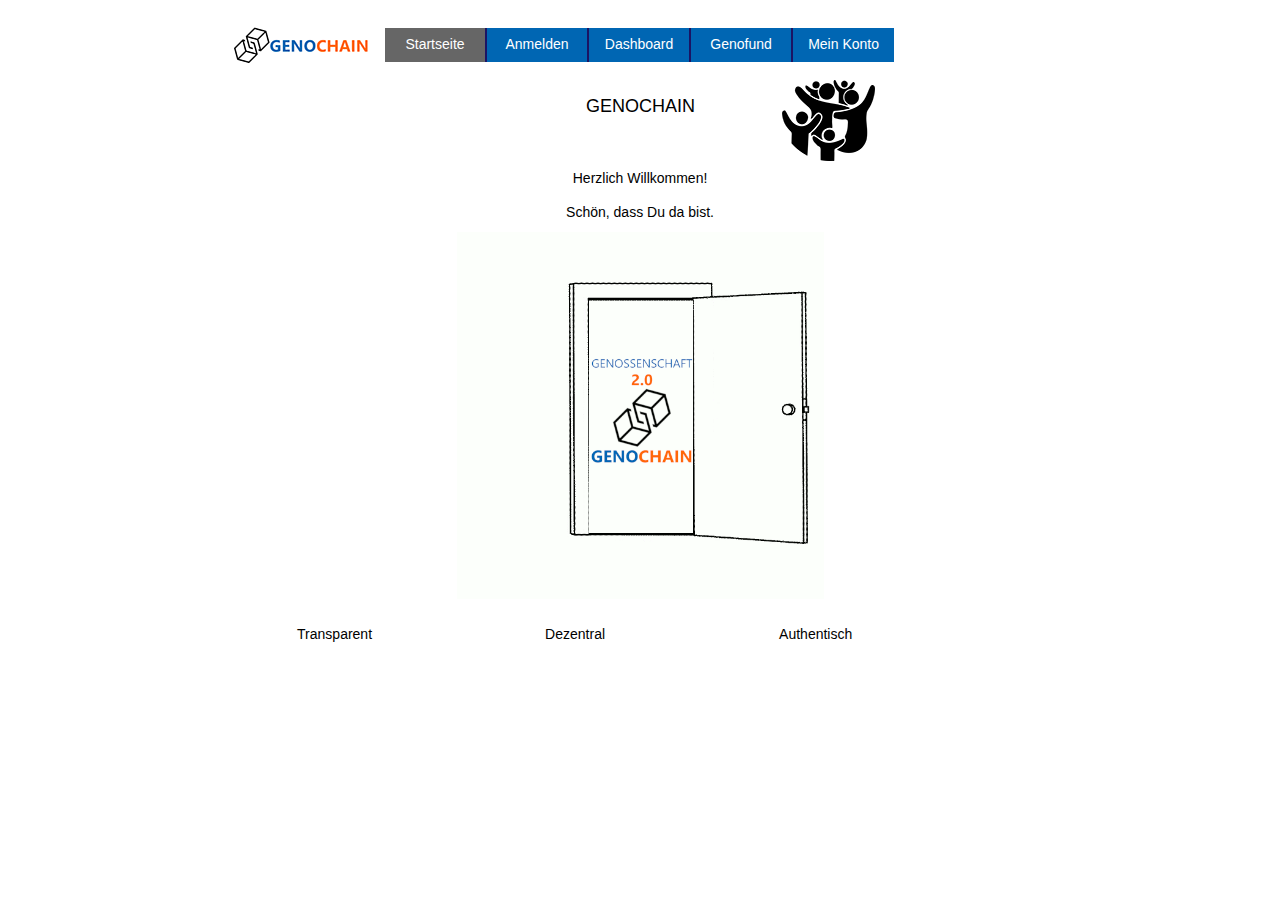
<file: frontend/startseite.html>
<!DOCTYPE html>
<html class="nojs html css_verticalspacer" lang="de-DE">
 <head>

  <meta http-equiv="Content-type" content="text/html;charset=UTF-8"/>
  <meta name="generator" content="2018.1.0.386"/>
  <meta name="viewport" content="width=device-width, initial-scale=1.0"/>
  
  <script type="text/javascript">
   // Update the 'nojs'/'js' class on the html node
document.documentElement.className = document.documentElement.className.replace(/\bnojs\b/g, 'js');

// Check that all required assets are uploaded and up-to-date
if(typeof Muse == "undefined") window.Muse = {}; window.Muse.assets = {"required":["museutils.js", "museconfig.js", "jquery.musemenu.js", "jquery.watch.js", "require.js", "startseite.css"], "outOfDate":[]};
</script>
  
  <title>Startseite</title>
  <!-- CSS -->
  <link rel="stylesheet" type="text/css" href="css/site_global.css?crc=444006867"/>
  <link rel="stylesheet" type="text/css" href="css/master_a-musters.css?crc=448344810"/>
  <link rel="stylesheet" type="text/css" href="css/startseite.css?crc=3879150003" id="pagesheet"/>
  <!-- JS includes -->
  <!--[if lt IE 9]>
  <script src="scripts/html5shiv.js?crc=4241844378" type="text/javascript"></script>
  <![endif]-->
   </head>
 <body>

  <div class="clearfix borderbox" id="page"><!-- column -->
   <div class="clearfix colelem" id="pu1489"><!-- group -->
    <div class="clip_frame grpelem" id="u1489"><!-- image -->
     <img class="block" id="u1489_img" src="images/logo%20genochain%20transparent.png?crc=4140939935" alt="" data-heightwidthratio="0.34868421052631576" data-image-width="152" data-image-height="53"/>
    </div>
    <nav class="MenuBar clearfix grpelem" id="menuu188"><!-- horizontal box -->
     <div class="MenuItemContainer clearfix grpelem" id="u189"><!-- vertical box -->
      <a class="nonblock nontext MenuItem MenuItemWithSubMenu MuseMenuActive borderbox clearfix colelem" id="u192" href="startseite.html"><!-- horizontal box --><div class="MenuItemLabel NoWrap clearfix grpelem" id="u194-4"><!-- content --><p>Startseite</p></div></a>
     </div>
     <div class="MenuItemContainer clearfix grpelem" id="u233"><!-- vertical box -->
      <a class="nonblock nontext MenuItem MenuItemWithSubMenu borderbox clearfix colelem" id="u234" href="anmelden.html"><!-- horizontal box --><div class="MenuItemLabel NoWrap clearfix grpelem" id="u236-4"><!-- content --><p>Anmelden</p></div></a>
     </div>
     <div class="MenuItemContainer clearfix grpelem" id="u254"><!-- vertical box -->
      <a class="nonblock nontext MenuItem MenuItemWithSubMenu borderbox clearfix colelem" id="u257" href="dashboard.html"><!-- horizontal box --><div class="MenuItemLabel NoWrap clearfix grpelem" id="u260-4"><!-- content --><p>Dashboard</p></div></a>
     </div>
     <div class="MenuItemContainer clearfix grpelem" id="u1604"><!-- vertical box -->
      <a class="nonblock nontext MenuItem MenuItemWithSubMenu borderbox clearfix colelem" id="u1605" href="genofund.html"><!-- horizontal box --><div class="MenuItemLabel NoWrap clearfix grpelem" id="u1607-4"><!-- content --><p>Genofund</p></div></a>
     </div>
     <div class="MenuItemContainer clearfix grpelem" id="u1273"><!-- vertical box -->
      <a class="nonblock nontext MenuItem MenuItemWithSubMenu borderbox clearfix colelem" id="u1276" href="mein-konto.html"><!-- horizontal box --><div class="MenuItemLabel NoWrap clearfix grpelem" id="u1279-4"><!-- content --><p>Mein Konto</p></div></a>
     </div>
    </nav>
   </div>
   <div class="clearfix colelem" id="pu305-4"><!-- group -->
    <div class="clearfix grpelem" id="u305-4"><!-- content -->
     <p>GENOCHAIN</p>
    </div>
    <div class="clip_frame grpelem" id="u2213"><!-- image -->
     <img class="block" id="u2213_img" src="images/pngkeycom-family-symbol-png-4237627.png?crc=144566002" alt="" data-heightwidthratio="0.8709677419354839" data-image-width="93" data-image-height="81"/>
    </div>
   </div>
   <div class="clearfix colelem" id="pu302-7"><!-- group -->
    <div class="clearfix grpelem" id="u302-7"><!-- content -->
     <p>Herzlich Willkommen!</p>
     <p>&nbsp;</p>
     <p>Schön, dass Du da bist.</p>
    </div>
    <div class="clip_frame grpelem" id="u2241"><!-- image -->
     <img class="block" id="u2241_img" src="images/door%20final.gif?crc=229065650" alt="" data-heightwidthratio="1" data-image-width="367" data-image-height="367"/>
    </div>
   </div>
   <div class="clearfix colelem" id="pu308"><!-- group -->
    <div class="clearfix grpelem" id="u308"><!-- group -->
     <div class="clearfix grpelem" id="u326-4"><!-- content -->
      <p>Transparent</p>
     </div>
    </div>
    <div class="clearfix grpelem" id="u320"><!-- group -->
     <div class="clearfix grpelem" id="u332-4"><!-- content -->
      <p>Dezentral</p>
     </div>
    </div>
    <div class="clearfix grpelem" id="u323"><!-- group -->
     <div class="clearfix grpelem" id="u335-4"><!-- content -->
      <p>Authentisch</p>
     </div>
    </div>
   </div>
   <div class="verticalspacer" data-offset-top="717" data-content-above-spacer="716" data-content-below-spacer="61" data-sizePolicy="fixed" data-pintopage="page_fixedLeft"></div>
  </div>
  <!-- Other scripts -->
  <script type="text/javascript">
   // Decide whether to suppress missing file error or not based on preference setting
var suppressMissingFileError = false
</script>
  <script type="text/javascript">
   window.Muse.assets.check=function(c){if(!window.Muse.assets.checked){window.Muse.assets.checked=!0;var b={},d=function(a,b){if(window.getComputedStyle){var c=window.getComputedStyle(a,null);return c&&c.getPropertyValue(b)||c&&c[b]||""}if(document.documentElement.currentStyle)return(c=a.currentStyle)&&c[b]||a.style&&a.style[b]||"";return""},a=function(a){if(a.match(/^rgb/))return a=a.replace(/\s+/g,"").match(/([\d\,]+)/gi)[0].split(","),(parseInt(a[0])<<16)+(parseInt(a[1])<<8)+parseInt(a[2]);if(a.match(/^\#/))return parseInt(a.substr(1),
16);return 0},f=function(f){for(var g=document.getElementsByTagName("link"),j=0;j<g.length;j++)if("text/css"==g[j].type){var l=(g[j].href||"").match(/\/?css\/([\w\-]+\.css)\?crc=(\d+)/);if(!l||!l[1]||!l[2])break;b[l[1]]=l[2]}g=document.createElement("div");g.className="version";g.style.cssText="display:none; width:1px; height:1px;";document.getElementsByTagName("body")[0].appendChild(g);for(j=0;j<Muse.assets.required.length;){var l=Muse.assets.required[j],k=l.match(/([\w\-\.]+)\.(\w+)$/),i=k&&k[1]?
k[1]:null,k=k&&k[2]?k[2]:null;switch(k.toLowerCase()){case "css":i=i.replace(/\W/gi,"_").replace(/^([^a-z])/gi,"_$1");g.className+=" "+i;i=a(d(g,"color"));k=a(d(g,"backgroundColor"));i!=0||k!=0?(Muse.assets.required.splice(j,1),"undefined"!=typeof b[l]&&(i!=b[l]>>>24||k!=(b[l]&16777215))&&Muse.assets.outOfDate.push(l)):j++;g.className="version";break;case "js":j++;break;default:throw Error("Unsupported file type: "+k);}}c?c().jquery!="1.8.3"&&Muse.assets.outOfDate.push("jquery-1.8.3.min.js"):Muse.assets.required.push("jquery-1.8.3.min.js");
g.parentNode.removeChild(g);if(Muse.assets.outOfDate.length||Muse.assets.required.length)g="Einige der Dateien auf dem Server fehlen oder sind ungültig. Löschen Sie den Browser-Cache und versuchen Sie es erneut. Wenn das Problem weiterhin besteht, wenden Sie sich an den Autor der Website.",f&&Muse.assets.outOfDate.length&&(g+="\nOut of date: "+Muse.assets.outOfDate.join(",")),f&&Muse.assets.required.length&&(g+="\nMissing: "+Muse.assets.required.join(",")),suppressMissingFileError?(g+="\nUse SuppressMissingFileError key in AppPrefs.xml to show missing file error pop up.",console.log(g)):alert(g)};location&&location.search&&location.search.match&&location.search.match(/muse_debug/gi)?
setTimeout(function(){f(!0)},5E3):f()}};
var muse_init=function(){require.config({baseUrl:""});require(["jquery","museutils","whatinput","jquery.musemenu","jquery.watch"],function(c){var $ = c;$(document).ready(function(){try{
window.Muse.assets.check($);/* body */
Muse.Utils.transformMarkupToFixBrowserProblemsPreInit();/* body */
Muse.Utils.prepHyperlinks(true);/* body */
Muse.Utils.makeButtonsVisibleAfterSettingMinWidth();/* body */
Muse.Utils.initWidget('.MenuBar', ['#bp_infinity'], function(elem) { return $(elem).museMenu(); });/* unifiedNavBar */
Muse.Utils.fullPage('#page');/* 100% height page */
Muse.Utils.showWidgetsWhenReady();/* body */
Muse.Utils.transformMarkupToFixBrowserProblems();/* body */
}catch(b){if(b&&"function"==typeof b.notify?b.notify():Muse.Assert.fail("Error calling selector function: "+b),false)throw b;}})})};

</script>
  <!-- RequireJS script -->
  <script src="scripts/require.js?crc=7928878" type="text/javascript" async data-main="scripts/museconfig.js?crc=310584261" onload="if (requirejs) requirejs.onError = function(requireType, requireModule) { if (requireType && requireType.toString && requireType.toString().indexOf && 0 <= requireType.toString().indexOf('#scripterror')) window.Muse.assets.check(); }" onerror="window.Muse.assets.check();"></script>
   </body>
</html>
</file>
<file: frontend/css/site_global.css>
html{min-height:100%;min-width:100%;-ms-text-size-adjust:none;}body,div,dl,dt,dd,ul,ol,li,nav,h1,h2,h3,h4,h5,h6,pre,code,form,fieldset,legend,input,button,textarea,p,blockquote,th,td,a{margin:0px;padding:0px;border-width:0px;border-style:solid;border-color:transparent;-webkit-transform-origin:left top;-ms-transform-origin:left top;-o-transform-origin:left top;transform-origin:left top;background-repeat:no-repeat;}button.submit-btn{-moz-box-sizing:content-box;-webkit-box-sizing:content-box;box-sizing:content-box;}.transition{-webkit-transition-property:background-image,background-position,background-color,border-color,border-radius,color,font-size,font-style,font-weight,letter-spacing,line-height,text-align,box-shadow,text-shadow,opacity;transition-property:background-image,background-position,background-color,border-color,border-radius,color,font-size,font-style,font-weight,letter-spacing,line-height,text-align,box-shadow,text-shadow,opacity;}.transition *{-webkit-transition:inherit;transition:inherit;}table{border-collapse:collapse;border-spacing:0px;}fieldset,img{border:0px;border-style:solid;-webkit-transform-origin:left top;-ms-transform-origin:left top;-o-transform-origin:left top;transform-origin:left top;}address,caption,cite,code,dfn,em,strong,th,var,optgroup{font-style:inherit;font-weight:inherit;}del,ins{text-decoration:none;}li{list-style:none;}caption,th{text-align:left;}h1,h2,h3,h4,h5,h6{font-size:100%;font-weight:inherit;}input,button,textarea,select,optgroup,option{font-family:inherit;font-size:inherit;font-style:inherit;font-weight:inherit;}.form-grp input,.form-grp textarea{-webkit-appearance:none;-webkit-border-radius:0;}body{font-family:Arial, Helvetica Neue, Helvetica, sans-serif;text-align:left;font-size:14px;line-height:17px;word-wrap:break-word;text-rendering:optimizeLegibility;-moz-font-feature-settings:'liga';-ms-font-feature-settings:'liga';-webkit-font-feature-settings:'liga';font-feature-settings:'liga';}a:link{color:#0000FF;text-decoration:underline;}a:visited{color:#800080;text-decoration:underline;}a:hover{color:#0000FF;text-decoration:underline;}a:active{color:#EE0000;text-decoration:underline;}a.nontext{color:black;text-decoration:none;font-style:normal;font-weight:normal;}.normal_text{color:#000000;direction:ltr;font-family:Arial, Helvetica Neue, Helvetica, sans-serif;font-size:14px;font-style:normal;font-weight:normal;letter-spacing:0px;line-height:17px;text-align:left;text-decoration:none;text-indent:0px;text-transform:none;vertical-align:0px;padding:0px;}.list0 li:before{position:absolute;right:100%;letter-spacing:0px;text-decoration:none;font-weight:normal;font-style:normal;}.rtl-list li:before{right:auto;left:100%;}.nls-None > li:before,.nls-None .list3 > li:before,.nls-None .list6 > li:before{margin-right:6px;content:'•';}.nls-None .list1 > li:before,.nls-None .list4 > li:before,.nls-None .list7 > li:before{margin-right:6px;content:'○';}.nls-None,.nls-None .list1,.nls-None .list2,.nls-None .list3,.nls-None .list4,.nls-None .list5,.nls-None .list6,.nls-None .list7,.nls-None .list8{padding-left:34px;}.nls-None.rtl-list,.nls-None .list1.rtl-list,.nls-None .list2.rtl-list,.nls-None .list3.rtl-list,.nls-None .list4.rtl-list,.nls-None .list5.rtl-list,.nls-None .list6.rtl-list,.nls-None .list7.rtl-list,.nls-None .list8.rtl-list{padding-left:0px;padding-right:34px;}.nls-None .list2 > li:before,.nls-None .list5 > li:before,.nls-None .list8 > li:before{margin-right:6px;content:'-';}.nls-None.rtl-list > li:before,.nls-None .list1.rtl-list > li:before,.nls-None .list2.rtl-list > li:before,.nls-None .list3.rtl-list > li:before,.nls-None .list4.rtl-list > li:before,.nls-None .list5.rtl-list > li:before,.nls-None .list6.rtl-list > li:before,.nls-None .list7.rtl-list > li:before,.nls-None .list8.rtl-list > li:before{margin-right:0px;margin-left:6px;}.TabbedPanelsTab{white-space:nowrap;}.MenuBar .MenuBarView,.MenuBar .SubMenuView{display:block;list-style:none;}.MenuBar .SubMenu{display:none;position:absolute;}.NoWrap{white-space:nowrap;word-wrap:normal;}.rootelem{margin-left:auto;margin-right:auto;}.colelem{display:inline;float:left;clear:both;}.clearfix:after{content:"\0020";visibility:hidden;display:block;height:0px;clear:both;}*:first-child+html .clearfix{zoom:1;}.clip_frame{overflow:hidden;}.popup_anchor{position:relative;width:0px;height:0px;}.allow_click_through *{pointer-events:auto;}.popup_element{z-index:100000;}.svg{display:block;vertical-align:top;}span.wrap{content:'';clear:left;display:block;}span.actAsInlineDiv{display:inline-block;}.position_content,.excludeFromNormalFlow{float:left;}.preload_images{position:absolute;overflow:hidden;left:-9999px;top:-9999px;height:1px;width:1px;}.preload{height:1px;width:1px;}.animateStates{-webkit-transition:0.3s ease-in-out;-moz-transition:0.3s ease-in-out;-o-transition:0.3s ease-in-out;transition:0.3s ease-in-out;}[data-whatinput="mouse"] *:focus,[data-whatinput="touch"] *:focus,input:focus,textarea:focus{outline:none;}textarea{resize:none;overflow:auto;}.allow_click_through,.fld-prompt{pointer-events:none;}.wrapped-input{position:absolute;top:0px;left:0px;background:transparent;border:none;}.submit-btn{z-index:50000;cursor:pointer;}.anchor_item{width:22px;height:18px;}.MenuBar .SubMenuVisible,.MenuBarVertical .SubMenuVisible,.MenuBar .SubMenu .SubMenuVisible,.popup_element.Active,span.actAsPara,.actAsDiv,a.nonblock.nontext,img.block{display:block;}.widget_invisible,.js .invi,.js .mse_pre_init{visibility:hidden;}.ose_ei{visibility:hidden;z-index:0;}.no_vert_scroll{overflow-y:hidden;}.always_vert_scroll{overflow-y:scroll;}.always_horz_scroll{overflow-x:scroll;}.fullscreen{overflow:hidden;left:0px;top:0px;position:fixed;height:100%;width:100%;-moz-box-sizing:border-box;-webkit-box-sizing:border-box;-ms-box-sizing:border-box;box-sizing:border-box;}.fullwidth{position:absolute;}.borderbox{-moz-box-sizing:border-box;-webkit-box-sizing:border-box;-ms-box-sizing:border-box;box-sizing:border-box;}.scroll_wrapper{position:absolute;overflow:auto;left:0px;right:0px;top:0px;bottom:0px;padding-top:0px;padding-bottom:0px;margin-top:0px;margin-bottom:0px;}.browser_width > *{position:absolute;left:0px;right:0px;}.grpelem,.accordion_wrapper{display:inline;float:left;}.fld-checkbox input[type=checkbox],.fld-radiobutton input[type=radio]{position:absolute;overflow:hidden;clip:rect(0px, 0px, 0px, 0px);height:1px;width:1px;margin:-1px;padding:0px;border:0px;}.fld-checkbox input[type=checkbox] + label,.fld-radiobutton input[type=radio] + label{display:inline-block;background-repeat:no-repeat;cursor:pointer;float:left;width:100%;height:100%;}.pointer_cursor,.fld-recaptcha-mode,.fld-recaptcha-refresh,.fld-recaptcha-help{cursor:pointer;}p,h1,h2,h3,h4,h5,h6,ol,ul,span.actAsPara{max-height:1000000px;}.superscript{vertical-align:super;font-size:66%;line-height:0px;}.subscript{vertical-align:sub;font-size:66%;line-height:0px;}.horizontalSlideShow{-ms-touch-action:pan-y;touch-action:pan-y;}.verticalSlideShow{-ms-touch-action:pan-x;touch-action:pan-x;}.colelem100,.verticalspacer{clear:both;}.list0 li,.MenuBar .MenuItemContainer,.SlideShowContentPanel .fullscreen img,.css_verticalspacer .verticalspacer{position:relative;}.popup_element.Inactive,.js .disn,.js .an_invi,.hidden,.breakpoint{display:none;}#muse_css_mq{position:absolute;display:none;background-color:#FFFFFE;}.fluid_height_spacer{width:0.01px;}.muse_check_css{display:none;position:fixed;}@media screen and (-webkit-min-device-pixel-ratio:0){body{text-rendering:auto;}}
</file>
<file: frontend/css/master_a-musters.css>
#menuu188{border-width:0px;border-color:transparent;background-color:#1B1464;}#u192{background-color:#0066B3;}#u192:hover{background-color:#999999;}#u192:active{background-color:#6B6B6B;}#u194-4{border-width:0px;border-color:transparent;background-color:transparent;text-align:center;color:#FFFFFF;font-family:Helvetica, Helvetica Neue, Arial, sans-serif;}#u234{background-color:#0066B3;}#u234:hover{background-color:#999999;}#u234:active{background-color:#6B6B6B;}#u236-4{border-width:0px;border-color:transparent;background-color:transparent;text-align:center;color:#FFFFFF;font-family:Helvetica, Helvetica Neue, Arial, sans-serif;}#u257{background-color:#0066B3;}#u257:hover{background-color:#999999;}#u257:active{background-color:#6B6B6B;}#u260-4{border-width:0px;border-color:transparent;background-color:transparent;text-align:center;color:#FFFFFF;font-family:Helvetica, Helvetica Neue, Arial, sans-serif;}#u1605{background-color:#0066B3;}#u1605:hover{background-color:#999999;}#u1605:active{background-color:#6B6B6B;}#u1607-4{border-width:0px;border-color:transparent;background-color:transparent;text-align:center;color:#FFFFFF;font-family:Helvetica, Helvetica Neue, Arial, sans-serif;}#u1489,#u189,#u233,#u254,#u1604,#u1273{background-color:transparent;}#u1276{background-color:#0066B3;}#u1276:hover{background-color:#999999;}#u1276:active{background-color:#6B6B6B;}#u192.MuseMenuActive,#u234.MuseMenuActive,#u257.MuseMenuActive,#u1605.MuseMenuActive,#u1276.MuseMenuActive{background-color:#666666;}#u1279-4{border-width:0px;border-color:transparent;background-color:transparent;text-align:center;color:#FFFFFF;font-family:Helvetica, Helvetica Neue, Arial, sans-serif;}#u192.MuseMenuActive #u194-4 p,#u234.MuseMenuActive #u236-4 p,#u257.MuseMenuActive #u260-4 p,#u1605.MuseMenuActive #u1607-4 p,#u1276.MuseMenuActive #u1279-4 p{font-family:Helvetica, Helvetica Neue, Arial, sans-serif;}.MenuItem{cursor:pointer;}
</file>
<file: frontend/css/startseite.css>
.version.startseite{color:#0000E7;background-color:#3721B3;}#page{z-index:1;min-height:419px;background-image:none;border-width:0px;border-color:#000000;background-color:transparent;padding-top:19px;padding-bottom:62px;width:100%;max-width:960px;margin-left:auto;margin-right:auto;}#pu1489{z-index:33;width:69.48%;margin-left:6.98%;}#u1489{z-index:33;position:relative;margin-right:-10000px;width:22.79%;}#menuu188{z-index:2;position:relative;margin-right:-10000px;margin-top:9px;width:76.32%;left:23.69%;}#u189{min-height:34px;position:relative;margin-right:-10000px;width:19.65%;}#u192{padding-bottom:17px;position:relative;width:100%;}#u192:hover{min-height:0px;width:100%;margin:0px 0px 0px 0%;}#u192:active{min-height:0px;width:100%;margin:0px 0px 0px 0%;}#u194-4{min-height:17px;position:relative;margin-right:-10000px;top:8px;width:100%;}#u192:hover #u194-4{padding-top:0px;padding-bottom:0px;min-height:17px;width:100%;margin:0px -10000px 0px 0%;}#u192:active #u194-4{padding-top:0px;padding-bottom:0px;min-height:17px;width:100%;margin:0px -10000px 0px 0%;}#u233{min-height:34px;position:relative;margin-right:-10000px;width:19.65%;left:20.04%;}#u234{padding-bottom:17px;position:relative;width:100%;}#u192.MuseMenuActive,#u234:hover{min-height:0px;width:100%;margin:0px 0px 0px 0%;}#u234:active{min-height:0px;width:100%;margin:0px 0px 0px 0%;}#u236-4{min-height:17px;position:relative;margin-right:-10000px;top:8px;width:100%;}#u192.MuseMenuActive #u194-4,#u234:hover #u236-4{padding-top:0px;padding-bottom:0px;min-height:17px;width:100%;margin:0px -10000px 0px 0%;}#u234:active #u236-4{padding-top:0px;padding-bottom:0px;min-height:17px;width:100%;margin:0px -10000px 0px 0%;}#u254{min-height:34px;position:relative;margin-right:-10000px;width:19.65%;left:40.08%;}#u257{padding-bottom:17px;position:relative;width:100%;}#u234.MuseMenuActive,#u257:hover{min-height:0px;width:100%;margin:0px 0px 0px 0%;}#u257:active{min-height:0px;width:100%;margin:0px 0px 0px 0%;}#u260-4{min-height:17px;position:relative;margin-right:-10000px;top:8px;width:100%;}#u234.MuseMenuActive #u236-4,#u257:hover #u260-4{padding-top:0px;padding-bottom:0px;min-height:17px;width:100%;margin:0px -10000px 0px 0%;}#u257:active #u260-4{padding-top:0px;padding-bottom:0px;min-height:17px;width:100%;margin:0px -10000px 0px 0%;}#u1604{min-height:34px;position:relative;margin-right:-10000px;width:19.65%;left:60.12%;}#u1605{padding-bottom:17px;position:relative;width:100%;}#u257.MuseMenuActive,#u1605:hover{min-height:0px;width:100%;margin:0px 0px 0px 0%;}#u1605:active{min-height:0px;width:100%;margin:0px 0px 0px 0%;}#u1607-4{min-height:17px;position:relative;margin-right:-10000px;top:8px;width:100%;}#u257.MuseMenuActive #u260-4,#u1605:hover #u1607-4{padding-top:0px;padding-bottom:0px;min-height:17px;width:100%;margin:0px -10000px 0px 0%;}#u1605:active #u1607-4{padding-top:0px;padding-bottom:0px;min-height:17px;width:100%;margin:0px -10000px 0px 0%;}#u1273{min-height:34px;position:relative;margin-right:-10000px;width:19.85%;left:80.16%;}#u1276{padding-bottom:17px;position:relative;width:100%;}#u1605.MuseMenuActive,#u1276:hover{min-height:0px;width:100%;margin:0px 0px 0px 0%;}#u1276:active{min-height:0px;width:100%;margin:0px 0px 0px 0%;}#u1276.MuseMenuActive{min-height:0px;width:100%;margin:0px 0px 0px 0%;}#u1279-4{min-height:17px;position:relative;margin-right:-10000px;top:8px;width:100%;}#u1605.MuseMenuActive #u1607-4,#u1276:hover #u1279-4{padding-top:0px;padding-bottom:0px;min-height:17px;width:100%;margin:0px -10000px 0px 0%;}#u1276:active #u1279-4{padding-top:0px;padding-bottom:0px;min-height:17px;width:100%;margin:0px -10000px 0px 0%;}#u1276.MuseMenuActive #u1279-4{padding-top:0px;padding-bottom:0px;min-height:17px;width:100%;margin:0px -10000px 0px 0%;}#pu305-4{z-index:42;margin-top:8px;width:35.53%;margin-left:38.96%;}#u305-4{z-index:42;min-height:37px;background-color:transparent;font-size:18px;text-align:center;line-height:22px;position:relative;margin-right:-10000px;margin-top:15px;width:62.47%;}#u2213{z-index:61;background-color:transparent;position:relative;margin-right:-10000px;width:27.28%;left:72.73%;}#pu302-7{z-index:35;margin-top:9px;width:40.63%;margin-left:29.69%;}#u302-7{z-index:35;min-height:141px;background-color:transparent;text-align:center;position:relative;margin-right:-10000px;width:100%;}#u2241{z-index:63;background-color:transparent;position:relative;margin-right:-10000px;margin-top:62px;width:94.11%;left:3.08%;}#pu308{z-index:46;width:70%;margin-left:14.28%;}#u308{z-index:46;background-color:transparent;padding-bottom:27px;position:relative;margin-right:-10000px;width:28.28%;}#u326-4{z-index:49;min-height:64px;background-color:transparent;position:relative;margin-right:-10000px;margin-top:27px;width:100%;}#u320{z-index:47;background-color:transparent;padding-bottom:27px;position:relative;margin-right:-10000px;width:28.28%;left:36.91%;}#u332-4{z-index:53;min-height:64px;background-color:transparent;position:relative;margin-right:-10000px;margin-top:27px;width:100%;}#u323{z-index:48;background-color:transparent;padding-bottom:27px;position:relative;margin-right:-10000px;width:28.28%;left:71.73%;}#u335-4{z-index:57;min-height:64px;background-color:transparent;position:relative;margin-right:-10000px;margin-top:27px;width:100%;}.css_verticalspacer .verticalspacer{height:calc(100vh - 777px);}#muse_css_mq,.html{background-color:#FFFFFF;}body{position:relative;min-width:320px;}#u2213_img,#u2241_img,#u1489_img{width:100%;}
</file>
